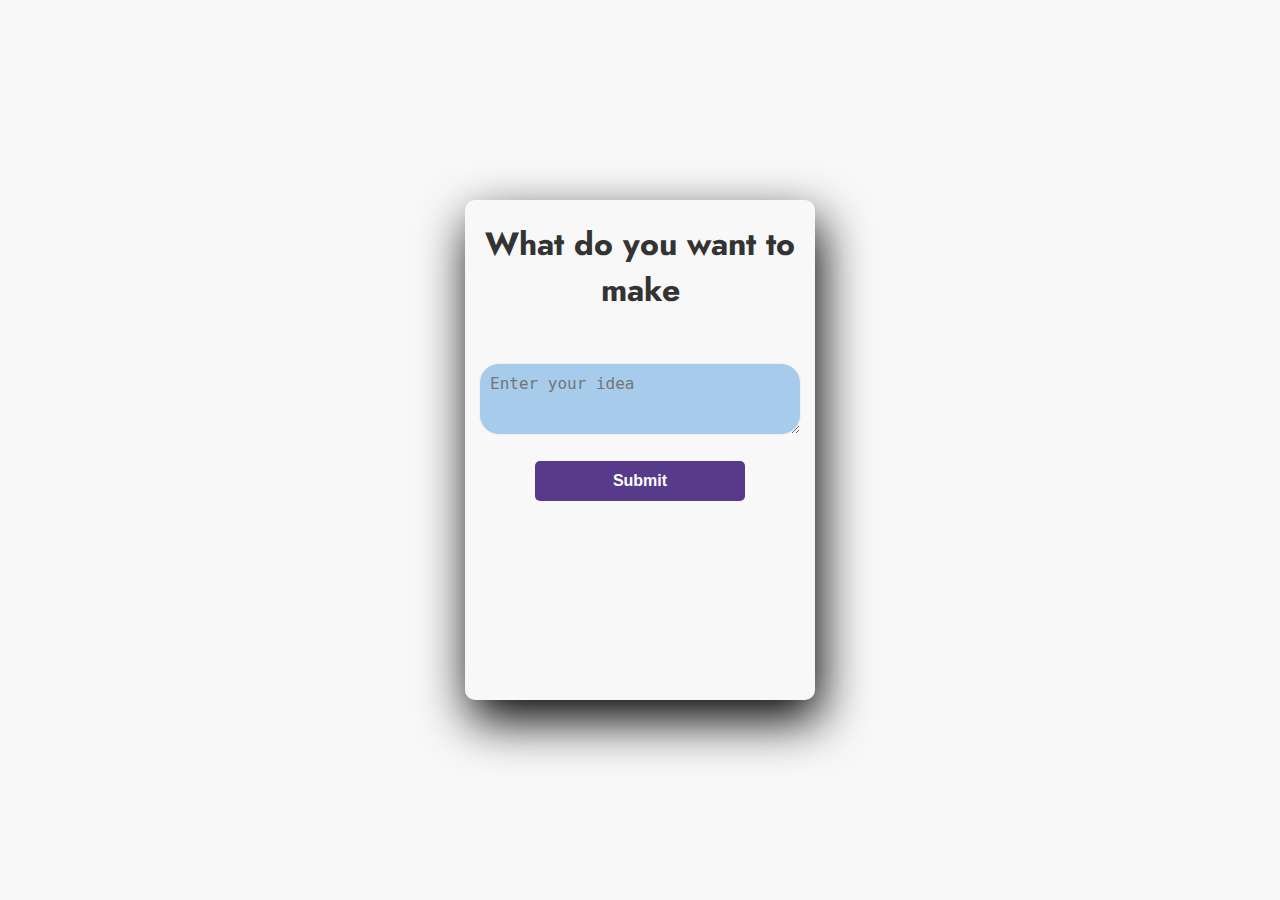
<file: Test_BackEnd/templates/InputText.html>
<!DOCTYPE html>
<html lang="en">
<head>
    <meta charset="UTF-8">
    <meta http-equiv="X-UA-Compatible" content="IE=edge">
    <meta name="viewport" content="width=device-width, initial-scale=1.0">
    <title>Document</title>
    <link href="https://fonts.googleapis.com/css2?family=Jost:wght@500&display=swap" rel="stylesheet">
    
    <style>
        body {
            margin: 0;
            padding: 0;
            display: flex;
            justify-content: center;
            align-items: center;
            min-height: 100vh;
            font-family: 'Jost', sans-serif;
            background: linear-gradient(to bottom, #f8f8f8, #f8f8f8, #f8f8f8);
            text-align: center; 
        }
        
        .main {
            width: 350px;
            height: 500px;
            background: red;
            overflow: hidden;
            background: url("https://doc-08-2c-docs.googleusercontent.com/docs/securesc/68c90smiglihng9534mvqmq1946dmis5/fo0picsp1nhiucmc0l25s29respgpr4j/1631524275000/03522360960922298374/03522360960922298374/1Sx0jhdpEpnNIydS4rnN4kHSJtU1EyWka?e=view&authuser=0&nonce=gcrocepgbb17m&user=03522360960922298374&hash=tfhgbs86ka6divo3llbvp93mg4csvb38") no-repeat center/ cover;
            border-radius: 10px;
            box-shadow: 5px 20px 50px #000;
        }

        button {
            width: 60%;
            height: 40px;
            margin: 10px auto;
            justify-content: center;
            display: block;
            color: #fff;
            background: #573b8a;
            font-size: 1em;
            font-weight: bold;
            margin-top: 20px;
            outline: none;
            border: none;
            border-radius: 5px;
            transition: .2s ease-in;
            cursor: pointer;
        }

        textarea {
            padding: 10px;
            width: 300px;
            height: 50px;  /* Chiều cao textarea mới */
            border: 1px solid #f3efef;
            border-radius: 20px; /* Bo góc 20px */
            font-size: 16px;
            background-color: #a6cbeb;
            resize: vertical;  /* Cho phép người dùng điều chỉnh chiều cao */
        }

        h1 {
            color: #333;
        }

        .input-container input[type="submit"] {
            width: 60%;
            height: 40px;
            margin: 10px auto;
            justify-content: center;
            display: block;
            color: #fff;
            background: #573b8a;
            font-size: 1em;
            font-weight: bold;
            margin-top: 20px;
            outline: none;
            border: none;
            border-radius: 5px;
            transition: .2s ease-in;
            cursor: pointer;
        }

        .input-container input[type="submit"]:hover {
            background: #6d44b8;
        }

        .input-container {
            margin-top: 50px;
        }
    </style>
</head>
<body>
    <div class="main">  	
        <h1>What do you want to make</h1>
        <div class="input-container">
            <form action="/api/answer" method="POST">
                <textarea id="inputtext" name="inputtext" placeholder="Enter your idea" required></textarea>
                <input type="submit" value="Submit">
            </form>
        </div>
    </div>
</body>
</html>
</file>
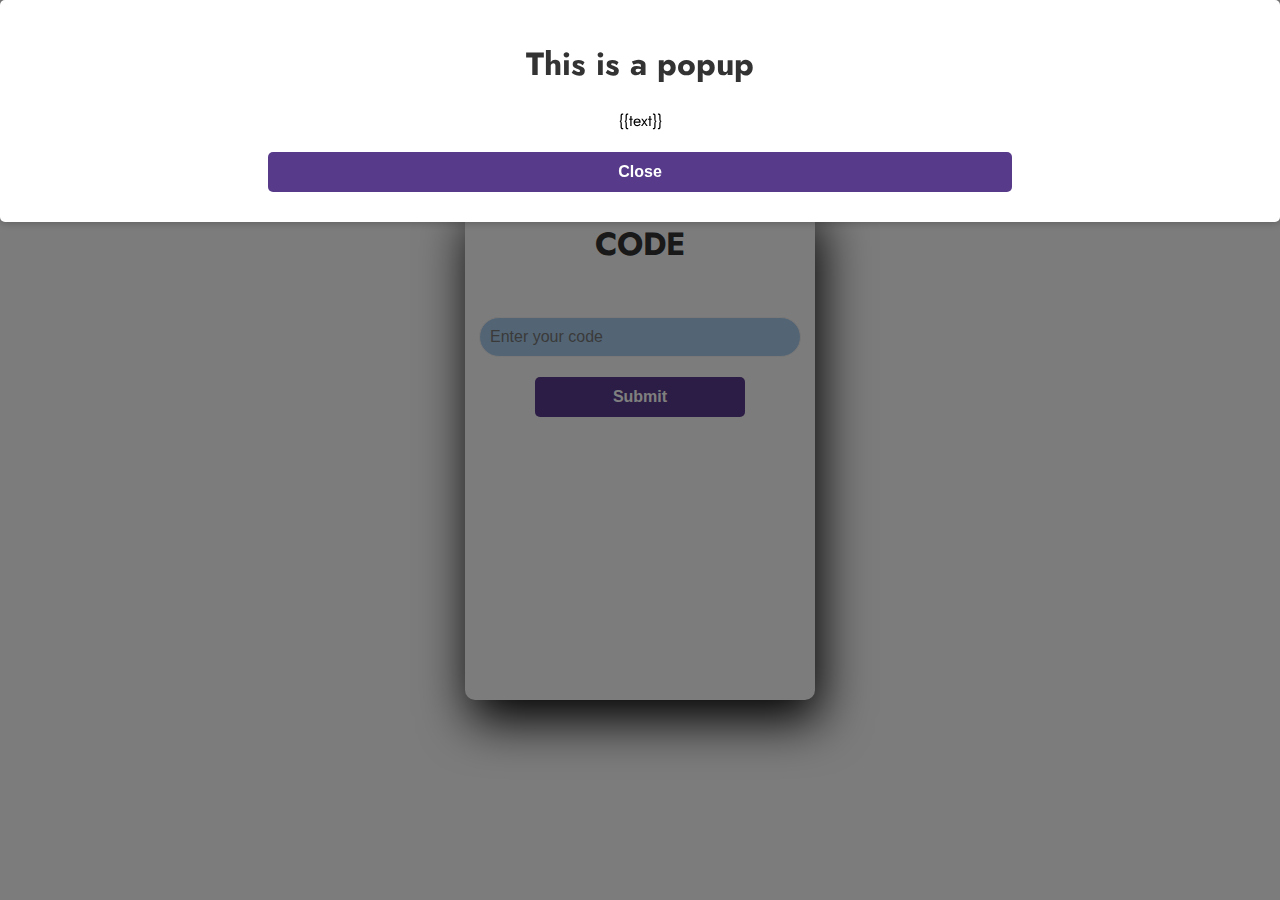
<file: Test_BackEnd/templates/message.html>
<!DOCTYPE html>
<html lang="en">
<head>
    <meta charset="UTF-8">
    <meta http-equiv="X-UA-Compatible" content="IE=edge">
    <meta name="viewport" content="width=device-width, initial-scale=1.0">
    <title>Document</title>
    <link href="https://fonts.googleapis.com/css2?family=Jost:wght@500&display=swap" rel="stylesheet">
    
    <style>
body{
	margin: 0;
	padding: 0;
	display: flex;
	justify-content: center;
	align-items: center;
	min-height: 100vh;
	font-family: 'Jost', sans-serif;
	background: linear-gradient(to bottom, #f8f8f8, #f8f8f8, #f8f8f8);
    text-align: center; 
}
.main{
	width: 350px;
	height: 500px;
	background: red;
	overflow: hidden;
	background: url("https://doc-08-2c-docs.googleusercontent.com/docs/securesc/68c90smiglihng9534mvqmq1946dmis5/fo0picsp1nhiucmc0l25s29respgpr4j/1631524275000/03522360960922298374/03522360960922298374/1Sx0jhdpEpnNIydS4rnN4kHSJtU1EyWka?e=view&authuser=0&nonce=gcrocepgbb17m&user=03522360960922298374&hash=tfhgbs86ka6divo3llbvp93mg4csvb38") no-repeat center/ cover;
	border-radius: 10px;
	box-shadow: 5px 20px 50px #000;
    
}

button{
    width: 60%;
    height: 40px;
    margin: 10px auto;
    justify-content: center;
    display: block;
    color: #fff;
    background: #573b8a;
    font-size: 1em;
    font-weight: bold;
    margin-top: 20px;
    outline: none;
    border: none;
    border-radius: 5px;
    transition: .2s ease-in;
    cursor: pointer;
}
input[type="text"] {
    padding: 10px;
    width: 300px;
    border: 1px solid #f3efef;
    border-radius: 20px; /* Bo góc 20px */
    font-size: 16px;
    background-color: #a6cbeb;
}
h1 {
    color: #333;
    
    
}




.input-container input[type="submit"] {
    width: 60%;
    height: 40px;
    margin: 10px auto;
    justify-content: center;
    display: block;
    color: #fff;
    background: #573b8a;
    font-size: 1em;
    font-weight: bold;
    margin-top: 20px;
    outline: none;
    border: none;
    border-radius: 5px;
    transition: .2s ease-in;
    cursor: pointer;
}

    .input-container input[type="submit"]:hover {
        background: #6d44b8;
    }

.input-container {
    margin-top: 50px;
}
.popup-overlay {
			position: fixed;
			top: 0;
			left: 0;
			width: 100%;
			height: 100%;
			background-color: rgba(0, 0, 0, 0.5);
			display: flex;
			align-items: center;
			justify-content: center;
			z-index: 9999;
		}

		.popup-content {
			background-color: #fff;
			padding: 20px;
			border-radius: 5px;
			box-shadow: 0 0 10px rgba(0, 0, 0, 0.3);
		}
    </style>
</head>
<body>
    <div id="popup" class="popup-overlay" style="display: none;">
		<div class="popup-content">
			<!-- Popup content goes here -->
			<h1>This is a popup</h1>
			<p>{{text}}</p>
            
			<button id="closeButton" onclick="closePopup()">Close</button>
		</div>
	</div>
    <div class="main">  	
		<!-- <input type="checkbox" id="chk" aria-hidden="true"> -->
        <h1>CODE</h1>
            <div class="input-container">
                <form action="/api/check-in" method="POST">
                    <input type="text" id="inputcode" name="inputcode" placeholder="Enter your code" required>
                    <input type="submit" value="Submit">
                    
                </form>
            </div>
	</div>
</body>
<script>
   function closePopup() {
        var popup = document.getElementById("popup");
        popup.style.display = "none";
    }

    document.addEventListener("DOMContentLoaded", function() {
        var closeButton = document.getElementById("closeButton");
        closeButton.addEventListener("click", closePopup);
        var popup = document.getElementById("popup");
        popup.style.display = "block";
    });
</script>
</html>
</file>
